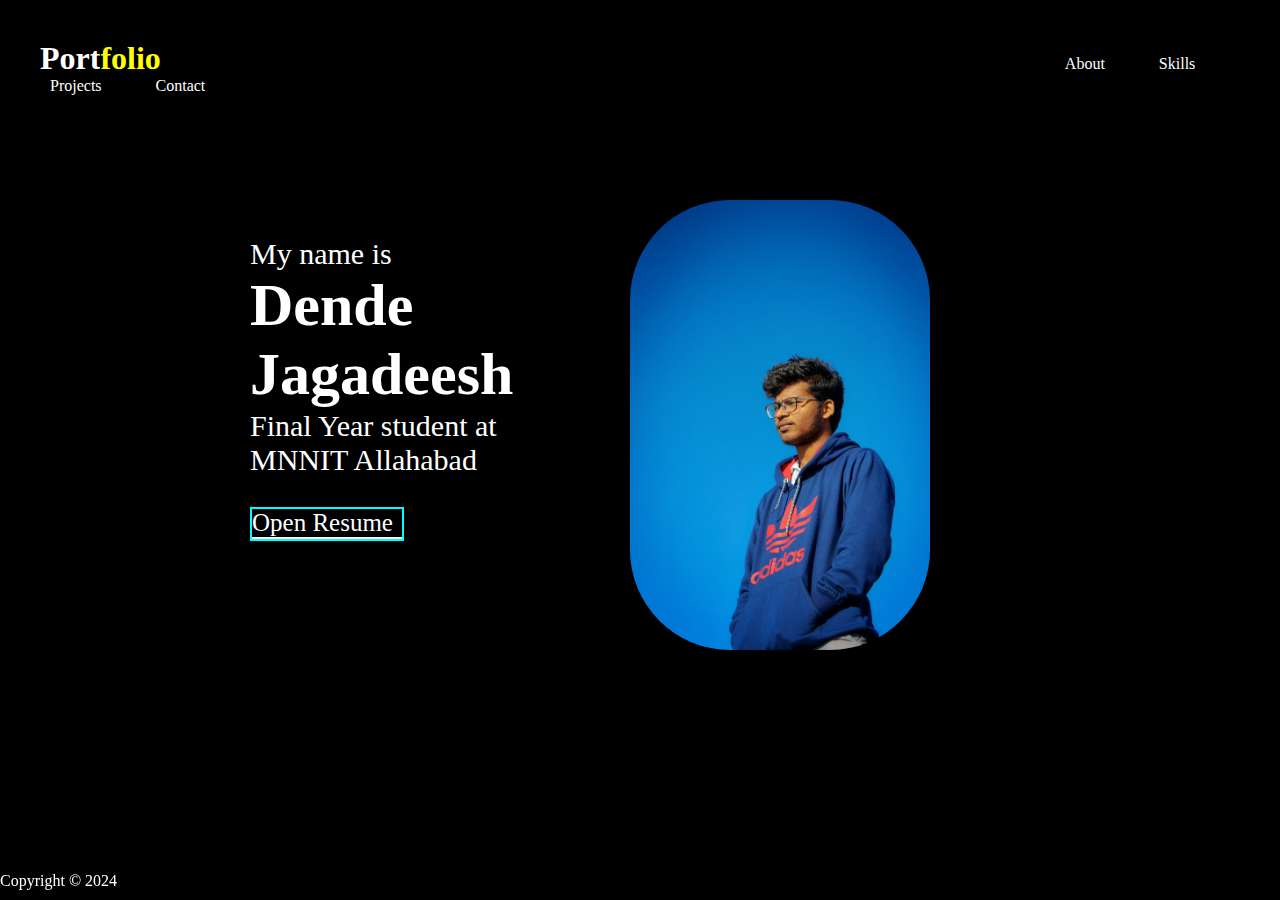
<file: index.html>
<!DOCTYPE html>
<html lang="en">
<head>
    <meta charset="UTF-8">
    <meta name="viewport" content="width=device-width, initial-scale=1.0">
    <title>Portfolio</title>
    <link href="style.css" rel="stylesheet">
    
</head>
<body>
    <div id="navbar">
        <div id="first-half">
            <h1 id="pro-name">Port<span id="half">folio</span></h1>
        </div>
        <div id="links">
            <a href="about.html" id="about"> About </a>
            <a href="skills.html" id="skills">Skills</a>
            <a href="projects.html" id="project"> Projects</a>
            <a href="contact.html" id="contact">Contact</a>
        </div>
    </div>

    <div class="container" >
        <div id="name-pic">
            <p >
                My name is
            </p>
            <h1>Dende Jagadeesh</h1>
            <p>Final Year student at MNNIT Allahabad</p>
            <a href="https://drive.google.com/file/d/1---RVD9u96_4e_T0iyja12dGyyQD_yF4/view?usp=drivesdk" target="_blank" id="resume"><p id="open-resume">Open Resume</p></a>
        </div>

        <div >
            <img src="pic2.jpeg" id="profile-pic">
        </div>
    </div>

    

    <div id="footer">
       Copyright &copy; 2024
    </div>

    
</body>
</html>
</file>
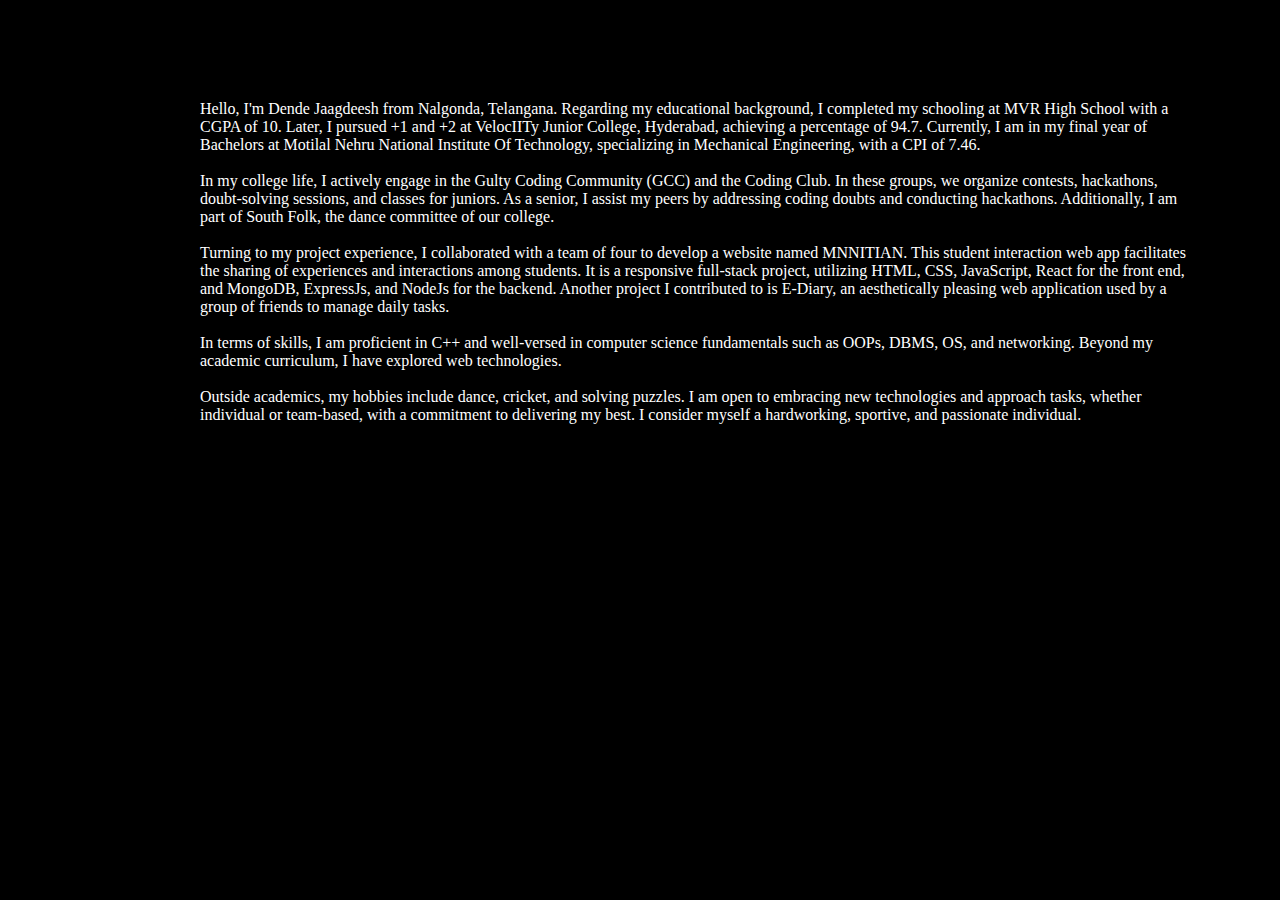
<file: about.html>
<!DOCTYPE html>
<html lang="en">
<head>
    <meta charset="UTF-8">
    <meta name="viewport" content="width=device-width, initial-scale=1.0">
    <title>Document</title>
    <link href="style.css" rel="stylesheet">
</head>
<body>
    <div class="intro">
        <h>
            <p>Hello, I'm Dende Jaagdeesh from Nalgonda, Telangana. Regarding my educational background, I completed my schooling at MVR High School with a CGPA of 10. Later, I pursued +1 and +2 at VelocIITy Junior College, Hyderabad, achieving a percentage of 94.7. Currently, I am in my final year of Bachelors at Motilal Nehru National Institute Of Technology, specializing in Mechanical Engineering, with a CPI of 7.46.
            </p>
            <br>
In my college life, I actively engage in the Gulty Coding Community (GCC) and the Coding Club. In these groups, we organize contests, hackathons, doubt-solving sessions, and classes for juniors. As a senior, I assist my peers by addressing coding doubts and conducting hackathons. Additionally, I am part of South Folk, the dance committee of our college.
            <br>
            <br>
Turning to my project experience, I collaborated with a team of four to develop a website named MNNITIAN. This student interaction web app facilitates the sharing of experiences and interactions among students. It is a responsive full-stack project, utilizing HTML, CSS, JavaScript, React for the front end, and MongoDB, ExpressJs, and NodeJs for the backend. Another project I contributed to is E-Diary, an aesthetically pleasing web application used by a group of friends to manage daily tasks.
            <br>
            <br>
In terms of skills, I am proficient in C++ and well-versed in computer science fundamentals such as OOPs, DBMS, OS, and networking. Beyond my academic curriculum, I have explored web technologies.
            <br>
            <br>
Outside academics, my hobbies include dance, cricket, and solving puzzles. I am open to embracing new technologies and approach tasks, whether individual or team-based, with a commitment to delivering my best. I consider myself a hardworking, sportive, and passionate individual.
        </h>
    </div>
</body>
</html>
</file>
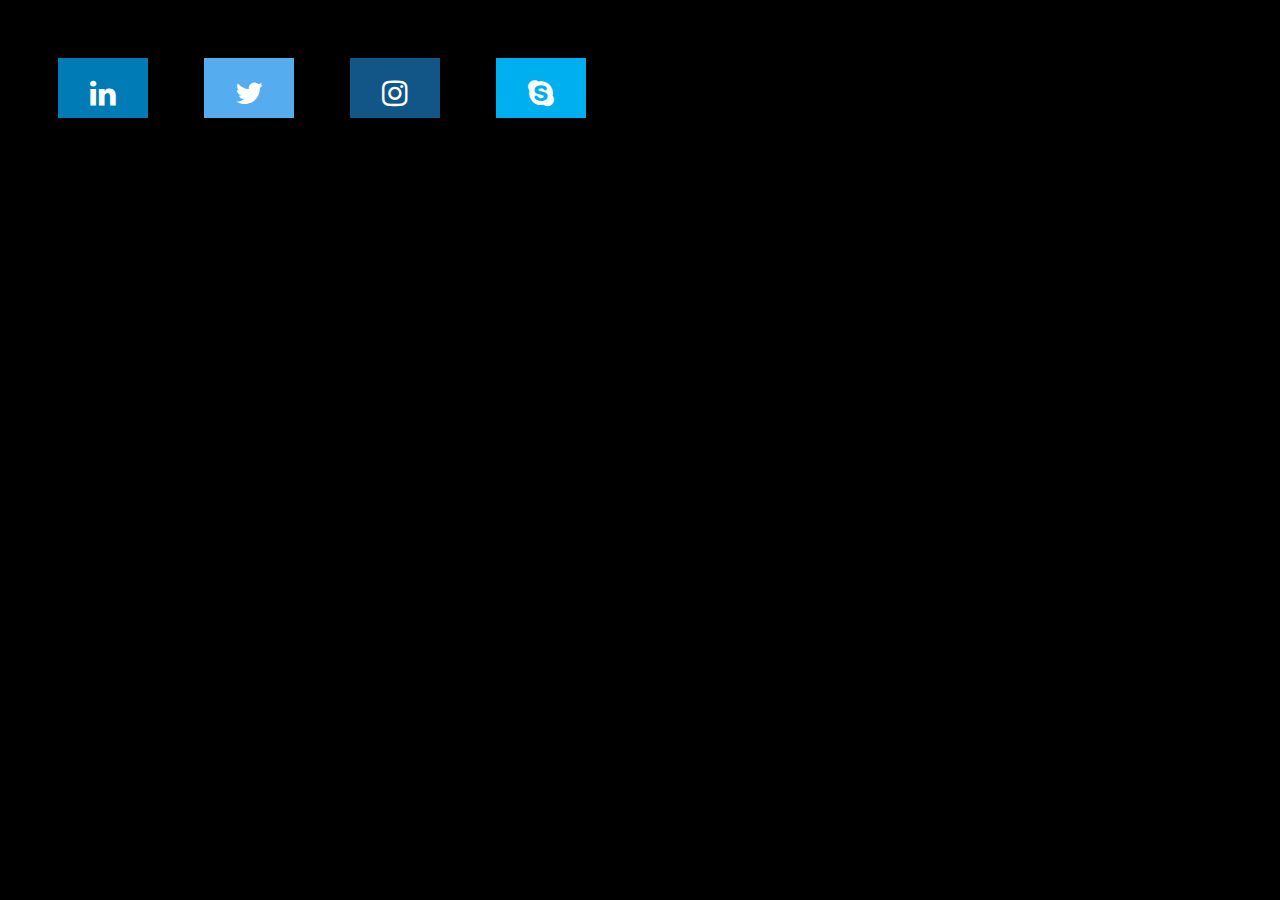
<file: contact.html>
<!DOCTYPE html>
<html>
<head>
<meta name="viewport" content="width=device-width, initial-scale=1">
<link rel="stylesheet" href="https://cdnjs.cloudflare.com/ajax/libs/font-awesome/4.7.0/css/font-awesome.min.css">
<style>
*{
    background-color: black;
}
.fa {
  height: 20px;
  padding: 20px;
  font-size: 30px;
  width: 50px;
  text-align: center;
  text-decoration: none;
  margin: 50px 2px 50px 50px;
}

.fa:hover {
    opacity: 0.7;
}



.fa-twitter {
  background: #55ACEE;
  color: white;
}


.fa-linkedin {
  background: #007bb5;
  color: white;
}



.fa-instagram {
  background: #125688;
  color: white;
}



.fa-skype {
  background: #00aff0;
  color: white;
}

</style>
</head>
<body>



<a href="https://www.linkedin.com/in/jagadeesh-dende-67b625224" class="fa fa-linkedin"></a>
<a href="https://x.com/J25036262?t=lQFdTHpIgkpW4hU3JdhHFA&s=08" class="fa fa-twitter"></a>
<a href="https://www.instagram.com/jai__1734?igsh=M3lwa3cycTlwNXcx" class="fa fa-instagram"></a>
<a href="https://join.skype.com/invite/vyMUCI6kb2vp" class="fa fa-skype"></a>
      
</body>
</html>
</file>
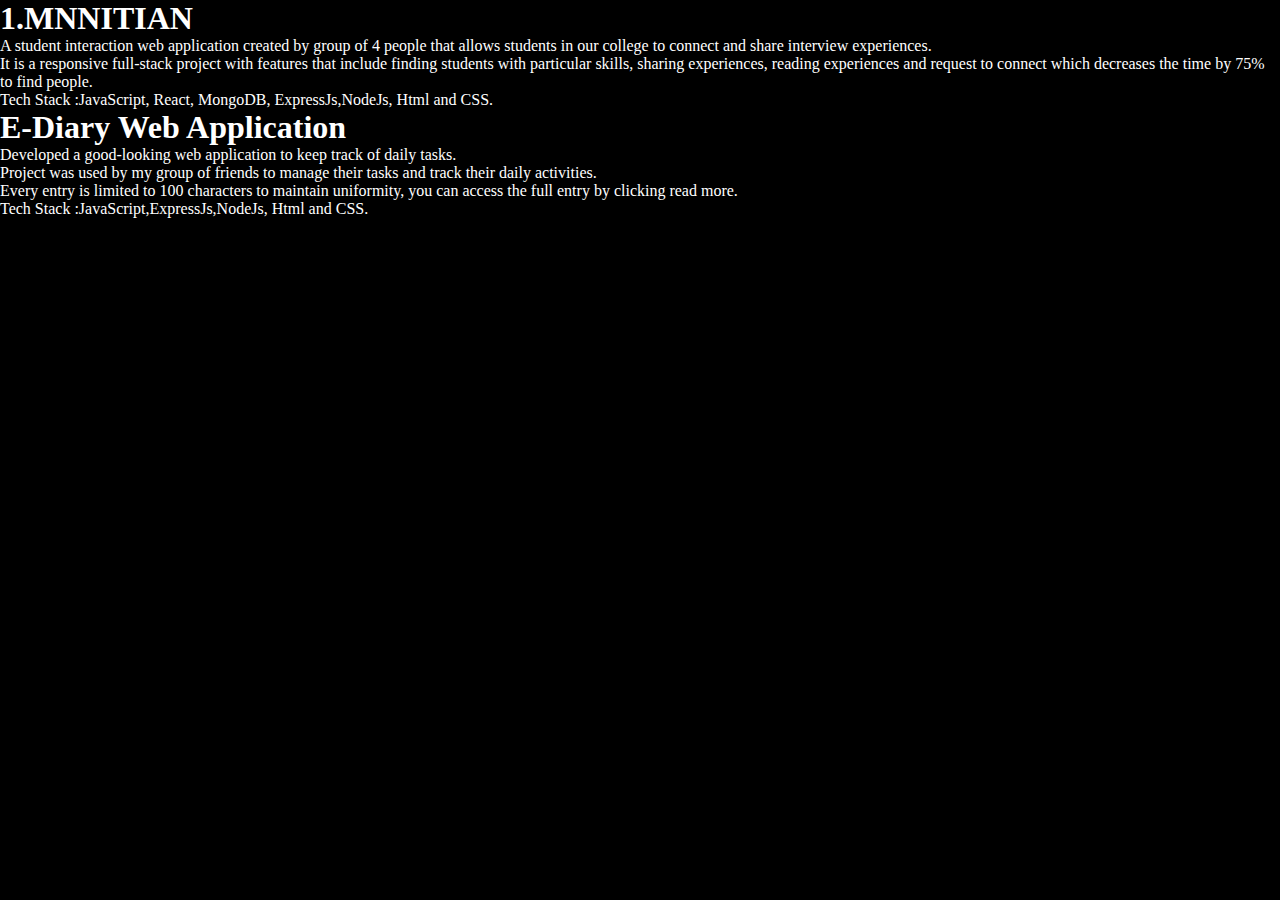
<file: projects.html>
<!DOCTYPE html>
<html lang="en">
<head>
    <meta charset="UTF-8">
    <meta name="viewport" content="width=device-width, initial-scale=1.0">
    <title>Projects</title>
    <link href="style.css" rel="stylesheet">
</head>
<body>
    <div id="projects">
            <div id="proj1">
                    <h1 > 1.MNNITIAN</h1>
                    <p>
                         A student interaction web application created by group of 4 people that allows students in our college to connect and share
                            interview experiences.
                    </p>
                    <p>
                         It is a responsive full-stack project with features that include finding students with particular skills, sharing experiences,
                            reading experiences and request to connect which decreases the time by 75% to find people.
                    </p>
                    <p>
                        Tech Stack :JavaScript, React, MongoDB, ExpressJs,NodeJs, Html and CSS.
                    </p>
            </div>
            <div id="proj2">
                    <h1 >E-Diary Web Application</h1>
                    <p>
                        Developed a good-looking web application to keep track of daily tasks.
                    </p>
                    <p>
                        Project was used by my group of friends to manage their tasks and track their daily activities.
                    </p>
                    <p>
                        Every entry is limited to 100 characters to maintain uniformity, you can access the full entry by clicking read more.
                    </p>
                    <p>
                        Tech Stack :JavaScript,ExpressJs,NodeJs, Html and CSS.
                    </p>
            </div>
            
    </div>
</body>
</html>
</file>
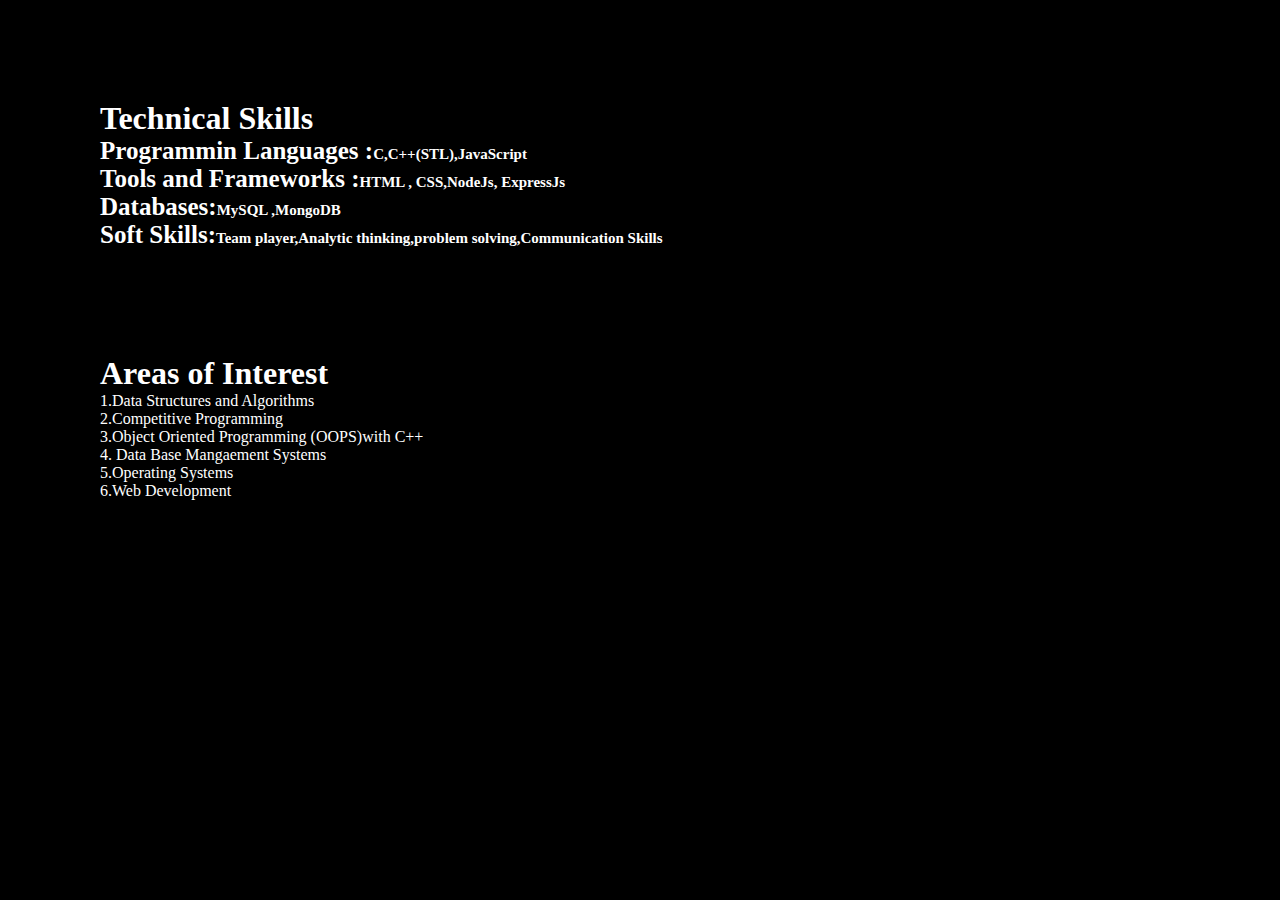
<file: skills.html>
<!DOCTYPE html>
<html lang="en">
<head>
    <meta charset="UTF-8">
    <meta name="viewport" content="width=device-width, initial-scale=1.0">
    <title>Skills</title>
    <link href="style.css" rel="stylesheet">
</head>
<body>
    <div id="skil">
        <div id="technical">
            <h1>Technical Skills </h1>
            <div id="prog-skills"><h2 id="p-heading">Programmin Languages : <h4 id="p-skills">C,C++(STL),JavaScript</h4></h2></div>
            <div id="tool-frame"><h2 id="toolframe-heading">Tools and Frameworks : <h4 id="toolframe-skills">HTML , CSS,NodeJs, ExpressJs</h4></h2></div>
            <div id="database"> <h2 id="database-heading">Databases:<h4 id="database-skills">MySQL ,MongoDB</h4></h2></div>
            <div id="soft"><h2 id="soft-heading"> Soft Skills: <h4 id="soft-skills">Team player,Analytic thinking,problem solving,Communication Skills</h4></h2></div>
        </div>
       
        <div id="Areas-of-Interest">
            <h1>Areas of Interest</h1>
            <div>1.Data Structures and Algorithms</div>
            <div>2.Competitive Programming</div>
            <div>3.Object Oriented Programming (OOPS)with C++</div>
            <div>4. Data Base Mangaement Systems</div>
            <div>5.Operating Systems</div>
            <div>6.Web Development</div>
    
        </div>
    </div>
</body>
</html>
</file>
<file: style.css>
*{
    padding: 0px;
    margin: 0px;
    background-color: black;
    color: white;
}
#navbar{
    height: 60px;
    background-color: black;
    top: 50px;
    margin-top: 40px;
    color: white;

}
#half{
    color: yellow;
}
#first-half{
    display: inline;
    margin-left: 40px;
}
#pro-name{
    display: inline;
}
#links {
    display: inline;
}
a{
    text-decoration: none;
    color: white;
    margin-left: 50px;
}
#about{
    margin-left: 900px;
}
.container{
    display: flex;
    justify-content: space-between;
    align-items: center;
}
#name-pic{
    /* margin-top: 200px; */
    font-size: 30px;
   
    margin: 10px 40px 50px 250px;
}
#resume{
    height:30px;
    width: 150px;
    margin-top: 30px;
    background-color: white;
    color: red;
    border: 2px solid aqua;
    position: absolute;
    left:200px;
    cursor: pointer;
}
#profile-pic{
    height: 450px;
    width: 300px;
    margin-top: 100px;
    margin-right: 350px;
}
img{
    border-radius: 100px;
}
#footer{
    position: fixed;
    bottom: 10px;
    
}
#skil{
    height: 400px;
    width: 700px;
    display: flex;
    flex-direction: column;
    justify-content: space-between;
    position: absolute;
    left: 100px;
    top:100px;
}

#p-heading{
    font-size: 25px;
    /* color: red; */
    display: inline-block; 
 }
 
#p-skills  {
    font-size: 15px;
    display: inline-block;
}
#toolframe-heading{
    font-size: 25px;
    /* color: red; */
    display: inline-block; 
 }
 
#toolframe-skills  {
    font-size: 15px;
    display: inline-block;
}
#database-heading{
    font-size: 25px;
    /* color: red; */
    display: inline-block; 
}
#database-skills{
    font-size: 15px;
    display: inline-block;
}
#soft-heading{
    font-size: 25px;
    /* color: red; */
    display: inline-block; 
}
#soft-skills{
    font-size: 15px;
    display: inline-block;
}

.outer{
    width: 50px;
    height: 50px;
    border: 2px solid white;
    border-radius: 20%;
    display: flex;
    justify-content: center;
    align-items: center;
}
.inner{
    width: 25px;
    height: 25px;
    border: 2px solid white;
    border-radius: 20%;
}
.fa {
    padding: 20px;
    font-size: 30px;
    width: 50px;
    text-align: center;
    text-decoration: none;
    margin: 5px 2px;
  }
  
  .fa:hover {
      opacity: 0.7;
  }
.fa-linkedin {
    background: #007bb5;
    color: white;
  }

  .intro{
    margin: 100px 200px 200px 200px ;
    width: 1000px ;
  }
  #open-resume{
    font-size: 25px;
  }
</file>
